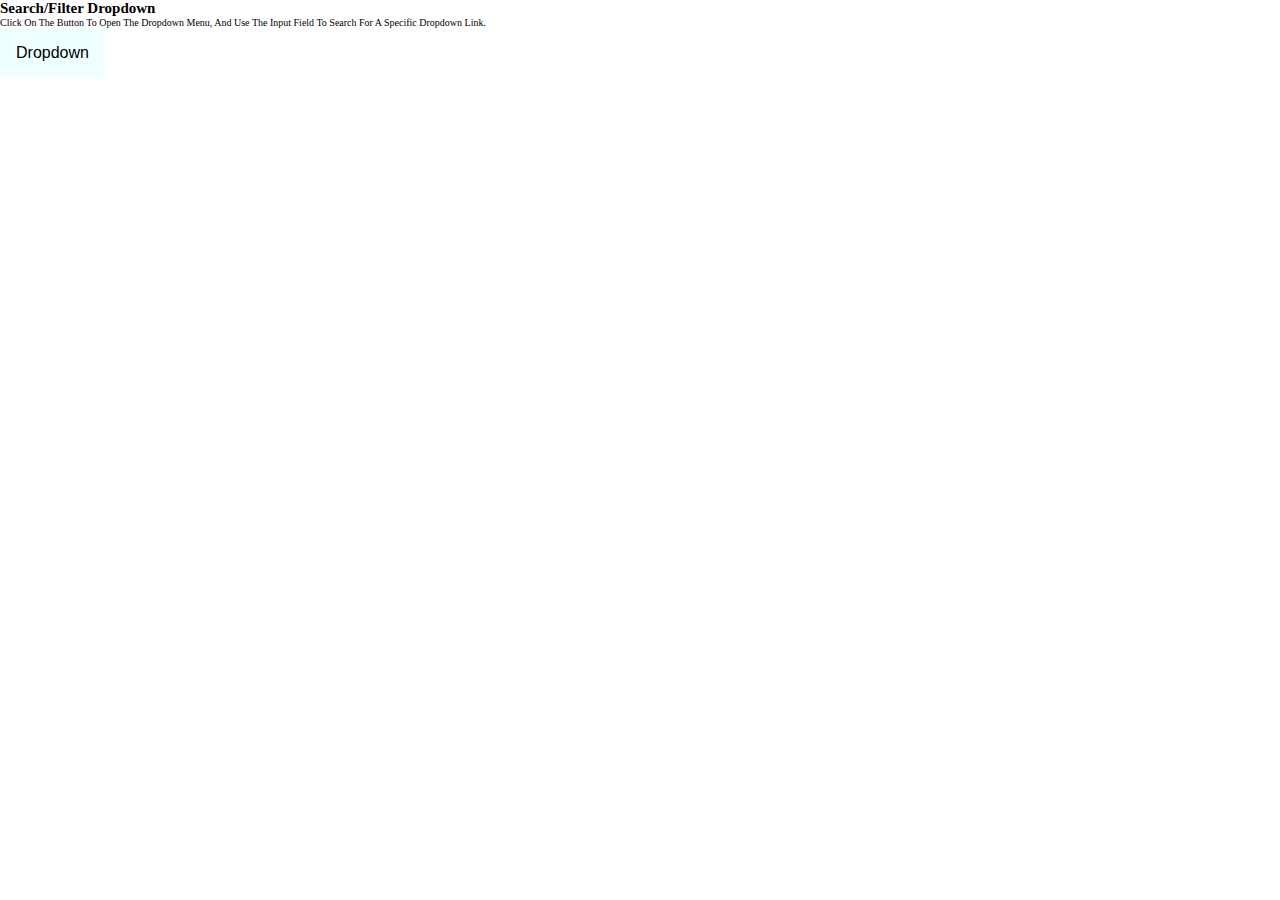
<file: symptom.html>
<!DOCTYPE html>
<html lang="en">
<head>
    <meta charset="UTF-8">
    <meta http-equiv="X-UA-Compatible" content="IE=edge">
    <meta name="viewport" content="width=device-width, initial-scale=1.0">
    <link rel="stylesheet" href="sympstyle.css" />
    <title>Document</title>
</head>
<body>

    <!-- <header class="header">
        <img src="images/newlogo.png" id="logo" alt="" />
  
        <nav class="navbar">
          <a href="#">home</a>
          <a href="#">about</a>
          <a href="#">services</a>
          <a href="#">gallery</a>
          <a href="#">contact</a>
        </nav>
  
        <div class="icons">
          <div id="menubar" class="fas fa-bars"></div>
          <a href="#">contact</a>
        </div>
      </header> -->

    <h2>Search/Filter Dropdown</h2>
<p>Click on the button to open the dropdown menu, and use the input field to search for a specific dropdown link.</p>

<div class="dropdown">
  <button onclick="myFunction()" class="dropbtn">Dropdown</button>
  <div id="myDropdown" class="dropdown-content">
    <input type="text" placeholder="Search.." id="myInput" onkeyup="filterFunction()">
    <a href="#about">About</a>
    <a href="#base">Base</a>
    <a href="#blog">Blog</a>
    <a href="#contact">Contact</a>
    <a href="#custom">Custom</a>
    <a href="#support">Support</a>
    <a href="#tools">Tools</a>
  </div>
</div>

<script>
    /* When the user clicks on the button,
    toggle between hiding and showing the dropdown content */
    function myFunction() {
      document.getElementById("myDropdown").classList.toggle("show");
    }
    
    function filterFunction() {
      var input, filter, ul, li, a, i;
      input = document.getElementById("myInput");
      filter = input.value.toUpperCase();
      div = document.getElementById("myDropdown");
      a = div.getElementsByTagName("a");
      for (i = 0; i < a.length; i++) {
        txtValue = a[i].textContent || a[i].innerText;
        if (txtValue.toUpperCase().indexOf(filter) > -1) {
          a[i].style.display = "";
        } else {
          a[i].style.display = "none";
        }
      }
    }
    </script>
</body>
</html>
</file>
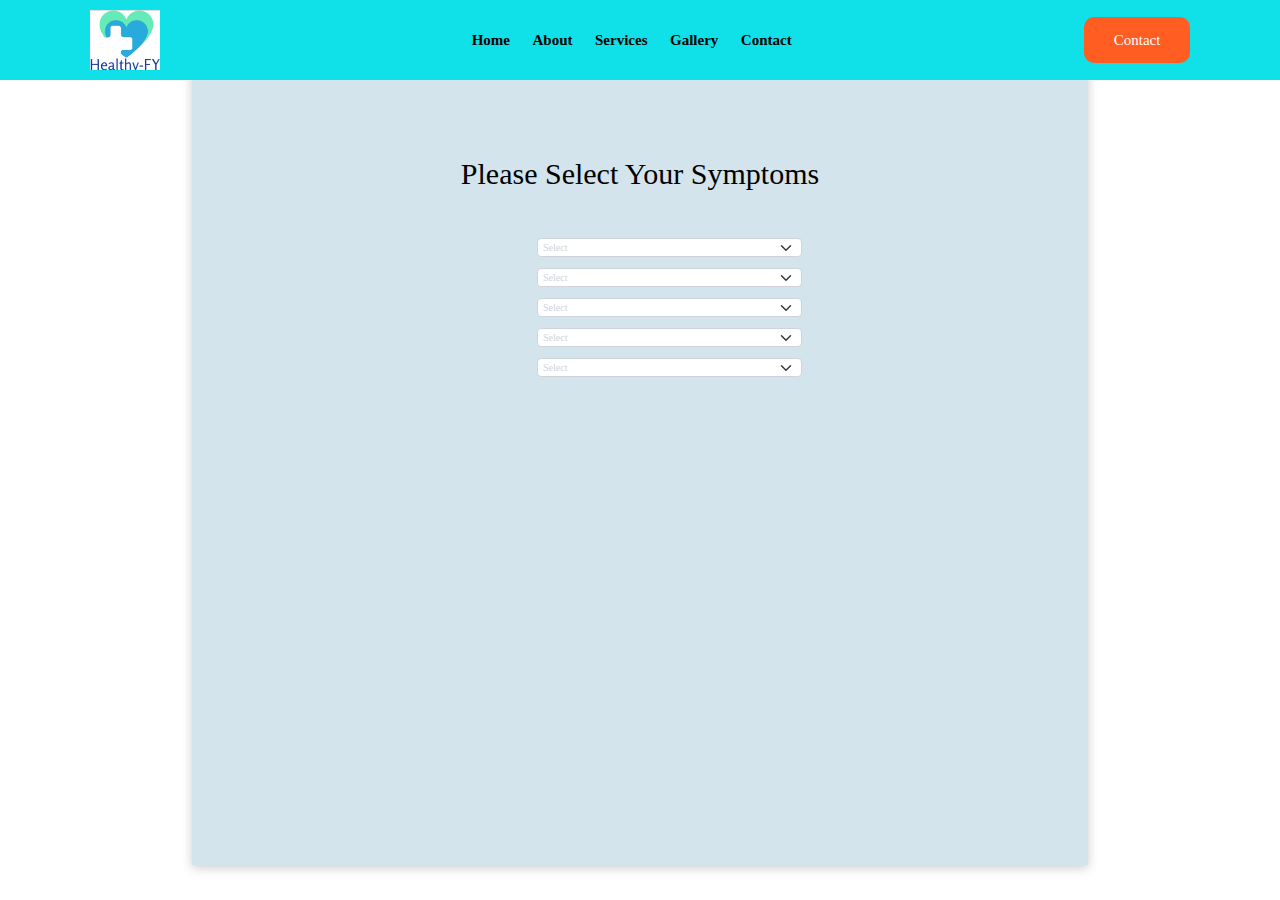
<file: multiselect-dropdown-main/demo.html>
<!doctype html>
<html lang="en">
  <head>
    <!-- Required meta tags -->
    <meta charset="utf-8">
    <meta name="viewport" content="width=device-width, initial-scale=1">

    <!-- Bootstrap 5 CSS -->
    <link href="https://cdn.jsdelivr.net/npm/bootstrap@5.0.0/dist/css/bootstrap.min.css" rel="stylesheet" integrity="sha384-wEmeIV1mKuiNpC+IOBjI7aAzPcEZeedi5yW5f2yOq55WWLwNGmvvx4Um1vskeMj0" crossorigin="anonymous">

    <link rel="stylesheet" href="sympstyle.css" />
    <title>Multiselect-dropdown demo!</title>

<style>
  select {width: 20em;}
</style>
  </head>
  <body>
    <!-- <div class="container">
      <h1>Multiselect-dropdown demo!</h1>
      <div class="row"><div class="col ">
        <label>Select 1</label>
        <select name="field1" id="field1" multiple onchange="console.log(Array.from(this.selectedOptions).map(x=>x.value??x.text))" multiselect-hide-x="true">
          <option value="1">Audi</option>
          <option selected value="2">BMW</option>
          <option selected value="3">Mercedes</option>
          <option value="4">Volvo</option>
          <option value="5">Lexus</option>
          <option value="6">Tesla</option>
        </select> -->

        <header class="header">
          <img src="images/newlogo.png" id="logo" alt="" />
    
          <nav class="navbar">
            <a href="#">home</a>
            <a href="#">about</a>
            <a href="#">services</a>
            <a href="#">gallery</a>
            <a href="#">contact</a>
          </nav>
    
          <div class="icons">
            <div id="menubar" class="fas fa-bars"></div>
            <a href="#">contact</a>
          </div>
        </header>
<br><br><br><br><br>
<!-- <hr/><hr/><hr/><hr/><hr/> -->

<main>
  <div class="mainbox">
<div class="blck">
  <br><br><br>Please select your symptoms</div>
<br><br>
<!-- <hr/><hr/> -->
        <!-- <label>Select 2</label> -->
      <div class="select">
        <select name="field2" id="field2" multiple multiselect-search="true" multiselect-select-all="true" multiselect-max-items="3" onchange="console.log(this.selectedOptions) ">
          <option>itching</option>
          <option>skin_rash</option>
          <option>nodal_skin_eruptions</option>
          <option>continuous_sneezing</option>
          <option>shivering</option>
          <option>chills</option>
          <option>joint_pain</option>
          <option>stomach_pain</option>
          <option>acidity</option>
          <option>ulcers_on_tongue</option>
          <option>muscle_wasting</option>
          <option>vomiting</option>
          <option>burning_micturition</option>
          <option>spotting_urination</option>
          <option>fatigue</option>
          <option>weight_gain</option>
          <option>anxiety</option>
          <option>cold_hands_and_feets</option>
          <option>mood_swings</option>
          <option>weight_loss</option>
          <option>restlessness</option>
          <option>lethargy</option>
          <option>patches_in_throat</option>
          <option>irregular_sugar_level</option>
          <option>cough</option>
          <option>high_fever</option>
          <option>sunken_eyes</option>
          <option>breathlessness</option>
          <option>sweating</option>
          <option>dehydration</option>
          <option>indigestion</option>
          <option>headache</option>
          <option>yellowish_skin</option>
          <option>dark_urine</option>
          <option>nausea</option>
          <option>loss_of_appetite</option>
          <option>pain_behind_the_eyes</option>
          <option>back_pain</option>
          <option>constipation</option>
          <option>abdominal_pain</option>
          <option>diarrhoea</option>
          <option>mild_fever</option>
          <option>yellow_urine</option>
          <option>yellowing_of_eyes</option>
          <option>acute_liver_failure</option>
          <option>fluid_overload</option>
          <option>swelling_of_stomach</option>
          <option>swelled_lymph_nodes</option>
          <option>malaise</option>
          <option>blurred_and_distorted_vision</option>
          <option>phlegm</option>
          <option>throat_irritation</option>
          <option>redness_of_eyes</option>
          <option>sinus_pressure</option>
          <option>runny_nose</option>
          <option>congestion</option>
          <option>chest_pain</option>
          <option>weakness_in_limbs</option>
          <option>fast_heart_rate</option>
          <option>pain_during_bowel_movements</option>
          <option>pain_in_anal_region</option>
          <option>bloody_stool</option>
          <option>irritation_in_anus</option>
          <option>neck_pain</option>
          <option>dizziness</option>
          <option>cramps</option>
          <option>bruising</option>
          <option>obesity</option>
          <option>swollen_legs</option>
          <option>swollen_blood_vessels</option>
          <option>puffy_face_and_eyes</option>
          <option>enlarged_thyroid</option>
          <option>brittle_nails</option>
          <option>swollen_extremeties</option>
          <option>excessive_hunger</option>
          <option>extra_marital_contacts</option>
          <option>drying_and_tingling_lips</option>
          <option>slurred_speech</option>
          <option>knee_pain</option>
          <option>hip_joint_pain</option>
          <option>muscle_weakness</option>
          <option>stiff_neck</option>
          <option>swelling_joints</option>
          <option>movement_stiffness</option>
          <option>spinning_movements</option>
          <option>loss_of_balance</option>
          <option>unsteadiness</option>
          <option>weakness_of_one_body_side</option>
          <option>loss_of_smell</option>
          <option>bladder_discomfort</option>
          <option>foul_smell_ofurine</option>
          <option>continuous_feel_of_urine</option>
          <option>passage_of_gases</option>
          <option>internal_itching</option>
          <option>toxic_look_(typhos)</option>
          <option>depression</option>
          <option>irritability</option>
          <option>muscle_pain</option>
          <option>altered_sensorium</option>
          <option>red_spots_over_body</option>
          <option>belly_pain</option>
          <option>abnormal_menstruation</option>
          <option>dischromic_patches</option>
          <option>watering_from_eyes</option>
          <option>increased_appetite</option>
          <option>polyuria</option>
          <option>family_history</option>
          <option>mucoid_sputum</option>
          <option>rusty_sputum</option>
          <option>lack_of_concentration</option>
          <option>visual_disturbances</option>
          <option>receiving_blood_transfusion</option>
          <option>receiving_unsterile_injections</option>
          <option>coma</option>
          <option>stomach_bleeding</option>
          <option>distention_of_abdomen</option>
          <option>history_of_alcohol_consumption</option>
          <option>fluid_overload</option>
          <option>blood_in_sputum</option>
          <option>prominent_veins_on_calf</option>
          <option>palpitations</option>
          <option>painful_walking</option>
          <option>pus_filled_pimples</option>
          <option>blackheads</option>
          <option>scurring</option>
          <option>skin_peeling</option>
          <option>silver_like_dusting</option>
          <option>small_dents_in_nails</option>
          <option>inflammatory_nails</option>
          <option>blister</option>
          <option>red_sore_around_nose</option>
          <option>yellow_crust_ooze</option>
          <option>prognosis</option>
          <option></option>
        </select>
<br><br>
        <select name="field2" id="field2" multiple multiselect-search="true" multiselect-select-all="true" multiselect-max-items="3" onchange="console.log(this.selectedOptions) ">
          <option>itching</option>
          <option>skin_rash</option>
          <option>nodal_skin_eruptions</option>
          <option>continuous_sneezing</option>
          <option>shivering</option>
          <option>chills</option>
          <option>joint_pain</option>
          <option>stomach_pain</option>
          <option>acidity</option>
          <option>ulcers_on_tongue</option>
          <option>muscle_wasting</option>
          <option>vomiting</option>
          <option>burning_micturition</option>
          <option>spotting_urination</option>
          <option>fatigue</option>
          <option>weight_gain</option>
          <option>anxiety</option>
          <option>cold_hands_and_feets</option>
          <option>mood_swings</option>
          <option>weight_loss</option>
          <option>restlessness</option>
          <option>lethargy</option>
          <option>patches_in_throat</option>
          <option>irregular_sugar_level</option>
          <option>cough</option>
          <option>high_fever</option>
          <option>sunken_eyes</option>
          <option>breathlessness</option>
          <option>sweating</option>
          <option>dehydration</option>
          <option>indigestion</option>
          <option>headache</option>
          <option>yellowish_skin</option>
          <option>dark_urine</option>
          <option>nausea</option>
          <option>loss_of_appetite</option>
          <option>pain_behind_the_eyes</option>
          <option>back_pain</option>
          <option>constipation</option>
          <option>abdominal_pain</option>
          <option>diarrhoea</option>
          <option>mild_fever</option>
          <option>yellow_urine</option>
          <option>yellowing_of_eyes</option>
          <option>acute_liver_failure</option>
          <option>fluid_overload</option>
          <option>swelling_of_stomach</option>
          <option>swelled_lymph_nodes</option>
          <option>malaise</option>
          <option>blurred_and_distorted_vision</option>
          <option>phlegm</option>
          <option>throat_irritation</option>
          <option>redness_of_eyes</option>
          <option>sinus_pressure</option>
          <option>runny_nose</option>
          <option>congestion</option>
          <option>chest_pain</option>
          <option>weakness_in_limbs</option>
          <option>fast_heart_rate</option>
          <option>pain_during_bowel_movements</option>
          <option>pain_in_anal_region</option>
          <option>bloody_stool</option>
          <option>irritation_in_anus</option>
          <option>neck_pain</option>
          <option>dizziness</option>
          <option>cramps</option>
          <option>bruising</option>
          <option>obesity</option>
          <option>swollen_legs</option>
          <option>swollen_blood_vessels</option>
          <option>puffy_face_and_eyes</option>
          <option>enlarged_thyroid</option>
          <option>brittle_nails</option>
          <option>swollen_extremeties</option>
          <option>excessive_hunger</option>
          <option>extra_marital_contacts</option>
          <option>drying_and_tingling_lips</option>
          <option>slurred_speech</option>
          <option>knee_pain</option>
          <option>hip_joint_pain</option>
          <option>muscle_weakness</option>
          <option>stiff_neck</option>
          <option>swelling_joints</option>
          <option>movement_stiffness</option>
          <option>spinning_movements</option>
          <option>loss_of_balance</option>
          <option>unsteadiness</option>
          <option>weakness_of_one_body_side</option>
          <option>loss_of_smell</option>
          <option>bladder_discomfort</option>
          <option>foul_smell_ofurine</option>
          <option>continuous_feel_of_urine</option>
          <option>passage_of_gases</option>
          <option>internal_itching</option>
          <option>toxic_look_(typhos)</option>
          <option>depression</option>
          <option>irritability</option>
          <option>muscle_pain</option>
          <option>altered_sensorium</option>
          <option>red_spots_over_body</option>
          <option>belly_pain</option>
          <option>abnormal_menstruation</option>
          <option>dischromic_patches</option>
          <option>watering_from_eyes</option>
          <option>increased_appetite</option>
          <option>polyuria</option>
          <option>family_history</option>
          <option>mucoid_sputum</option>
          <option>rusty_sputum</option>
          <option>lack_of_concentration</option>
          <option>visual_disturbances</option>
          <option>receiving_blood_transfusion</option>
          <option>receiving_unsterile_injections</option>
          <option>coma</option>
          <option>stomach_bleeding</option>
          <option>distention_of_abdomen</option>
          <option>history_of_alcohol_consumption</option>
          <option>fluid_overload</option>
          <option>blood_in_sputum</option>
          <option>prominent_veins_on_calf</option>
          <option>palpitations</option>
          <option>painful_walking</option>
          <option>pus_filled_pimples</option>
          <option>blackheads</option>
          <option>scurring</option>
          <option>skin_peeling</option>
          <option>silver_like_dusting</option>
          <option>small_dents_in_nails</option>
          <option>inflammatory_nails</option>
          <option>blister</option>
          <option>red_sore_around_nose</option>
          <option>yellow_crust_ooze</option>
          <option>prognosis</option>
          <option></option>
        </select>
        <br><br>
        <select name="field2" id="field2" multiple multiselect-search="true" multiselect-select-all="true" multiselect-max-items="3" onchange="console.log(this.selectedOptions) ">
          <option>itching</option>
          <option>skin_rash</option>
          <option>nodal_skin_eruptions</option>
          <option>continuous_sneezing</option>
          <option>shivering</option>
          <option>chills</option>
          <option>joint_pain</option>
          <option>stomach_pain</option>
          <option>acidity</option>
          <option>ulcers_on_tongue</option>
          <option>muscle_wasting</option>
          <option>vomiting</option>
          <option>burning_micturition</option>
          <option>spotting_urination</option>
          <option>fatigue</option>
          <option>weight_gain</option>
          <option>anxiety</option>
          <option>cold_hands_and_feets</option>
          <option>mood_swings</option>
          <option>weight_loss</option>
          <option>restlessness</option>
          <option>lethargy</option>
          <option>patches_in_throat</option>
          <option>irregular_sugar_level</option>
          <option>cough</option>
          <option>high_fever</option>
          <option>sunken_eyes</option>
          <option>breathlessness</option>
          <option>sweating</option>
          <option>dehydration</option>
          <option>indigestion</option>
          <option>headache</option>
          <option>yellowish_skin</option>
          <option>dark_urine</option>
          <option>nausea</option>
          <option>loss_of_appetite</option>
          <option>pain_behind_the_eyes</option>
          <option>back_pain</option>
          <option>constipation</option>
          <option>abdominal_pain</option>
          <option>diarrhoea</option>
          <option>mild_fever</option>
          <option>yellow_urine</option>
          <option>yellowing_of_eyes</option>
          <option>acute_liver_failure</option>
          <option>fluid_overload</option>
          <option>swelling_of_stomach</option>
          <option>swelled_lymph_nodes</option>
          <option>malaise</option>
          <option>blurred_and_distorted_vision</option>
          <option>phlegm</option>
          <option>throat_irritation</option>
          <option>redness_of_eyes</option>
          <option>sinus_pressure</option>
          <option>runny_nose</option>
          <option>congestion</option>
          <option>chest_pain</option>
          <option>weakness_in_limbs</option>
          <option>fast_heart_rate</option>
          <option>pain_during_bowel_movements</option>
          <option>pain_in_anal_region</option>
          <option>bloody_stool</option>
          <option>irritation_in_anus</option>
          <option>neck_pain</option>
          <option>dizziness</option>
          <option>cramps</option>
          <option>bruising</option>
          <option>obesity</option>
          <option>swollen_legs</option>
          <option>swollen_blood_vessels</option>
          <option>puffy_face_and_eyes</option>
          <option>enlarged_thyroid</option>
          <option>brittle_nails</option>
          <option>swollen_extremeties</option>
          <option>excessive_hunger</option>
          <option>extra_marital_contacts</option>
          <option>drying_and_tingling_lips</option>
          <option>slurred_speech</option>
          <option>knee_pain</option>
          <option>hip_joint_pain</option>
          <option>muscle_weakness</option>
          <option>stiff_neck</option>
          <option>swelling_joints</option>
          <option>movement_stiffness</option>
          <option>spinning_movements</option>
          <option>loss_of_balance</option>
          <option>unsteadiness</option>
          <option>weakness_of_one_body_side</option>
          <option>loss_of_smell</option>
          <option>bladder_discomfort</option>
          <option>foul_smell_ofurine</option>
          <option>continuous_feel_of_urine</option>
          <option>passage_of_gases</option>
          <option>internal_itching</option>
          <option>toxic_look_(typhos)</option>
          <option>depression</option>
          <option>irritability</option>
          <option>muscle_pain</option>
          <option>altered_sensorium</option>
          <option>red_spots_over_body</option>
          <option>belly_pain</option>
          <option>abnormal_menstruation</option>
          <option>dischromic_patches</option>
          <option>watering_from_eyes</option>
          <option>increased_appetite</option>
          <option>polyuria</option>
          <option>family_history</option>
          <option>mucoid_sputum</option>
          <option>rusty_sputum</option>
          <option>lack_of_concentration</option>
          <option>visual_disturbances</option>
          <option>receiving_blood_transfusion</option>
          <option>receiving_unsterile_injections</option>
          <option>coma</option>
          <option>stomach_bleeding</option>
          <option>distention_of_abdomen</option>
          <option>history_of_alcohol_consumption</option>
          <option>fluid_overload</option>
          <option>blood_in_sputum</option>
          <option>prominent_veins_on_calf</option>
          <option>palpitations</option>
          <option>painful_walking</option>
          <option>pus_filled_pimples</option>
          <option>blackheads</option>
          <option>scurring</option>
          <option>skin_peeling</option>
          <option>silver_like_dusting</option>
          <option>small_dents_in_nails</option>
          <option>inflammatory_nails</option>
          <option>blister</option>
          <option>red_sore_around_nose</option>
          <option>yellow_crust_ooze</option>
          <option>prognosis</option>
          <option></option>
        </select>
        <br><br>
        <select name="field2" id="field2" multiple multiselect-search="true" multiselect-select-all="true" multiselect-max-items="3" onchange="console.log(this.selectedOptions) ">
          <option>itching</option>
          <option>skin_rash</option>
          <option>nodal_skin_eruptions</option>
          <option>continuous_sneezing</option>
          <option>shivering</option>
          <option>chills</option>
          <option>joint_pain</option>
          <option>stomach_pain</option>
          <option>acidity</option>
          <option>ulcers_on_tongue</option>
          <option>muscle_wasting</option>
          <option>vomiting</option>
          <option>burning_micturition</option>
          <option>spotting_urination</option>
          <option>fatigue</option>
          <option>weight_gain</option>
          <option>anxiety</option>
          <option>cold_hands_and_feets</option>
          <option>mood_swings</option>
          <option>weight_loss</option>
          <option>restlessness</option>
          <option>lethargy</option>
          <option>patches_in_throat</option>
          <option>irregular_sugar_level</option>
          <option>cough</option>
          <option>high_fever</option>
          <option>sunken_eyes</option>
          <option>breathlessness</option>
          <option>sweating</option>
          <option>dehydration</option>
          <option>indigestion</option>
          <option>headache</option>
          <option>yellowish_skin</option>
          <option>dark_urine</option>
          <option>nausea</option>
          <option>loss_of_appetite</option>
          <option>pain_behind_the_eyes</option>
          <option>back_pain</option>
          <option>constipation</option>
          <option>abdominal_pain</option>
          <option>diarrhoea</option>
          <option>mild_fever</option>
          <option>yellow_urine</option>
          <option>yellowing_of_eyes</option>
          <option>acute_liver_failure</option>
          <option>fluid_overload</option>
          <option>swelling_of_stomach</option>
          <option>swelled_lymph_nodes</option>
          <option>malaise</option>
          <option>blurred_and_distorted_vision</option>
          <option>phlegm</option>
          <option>throat_irritation</option>
          <option>redness_of_eyes</option>
          <option>sinus_pressure</option>
          <option>runny_nose</option>
          <option>congestion</option>
          <option>chest_pain</option>
          <option>weakness_in_limbs</option>
          <option>fast_heart_rate</option>
          <option>pain_during_bowel_movements</option>
          <option>pain_in_anal_region</option>
          <option>bloody_stool</option>
          <option>irritation_in_anus</option>
          <option>neck_pain</option>
          <option>dizziness</option>
          <option>cramps</option>
          <option>bruising</option>
          <option>obesity</option>
          <option>swollen_legs</option>
          <option>swollen_blood_vessels</option>
          <option>puffy_face_and_eyes</option>
          <option>enlarged_thyroid</option>
          <option>brittle_nails</option>
          <option>swollen_extremeties</option>
          <option>excessive_hunger</option>
          <option>extra_marital_contacts</option>
          <option>drying_and_tingling_lips</option>
          <option>slurred_speech</option>
          <option>knee_pain</option>
          <option>hip_joint_pain</option>
          <option>muscle_weakness</option>
          <option>stiff_neck</option>
          <option>swelling_joints</option>
          <option>movement_stiffness</option>
          <option>spinning_movements</option>
          <option>loss_of_balance</option>
          <option>unsteadiness</option>
          <option>weakness_of_one_body_side</option>
          <option>loss_of_smell</option>
          <option>bladder_discomfort</option>
          <option>foul_smell_ofurine</option>
          <option>continuous_feel_of_urine</option>
          <option>passage_of_gases</option>
          <option>internal_itching</option>
          <option>toxic_look_(typhos)</option>
          <option>depression</option>
          <option>irritability</option>
          <option>muscle_pain</option>
          <option>altered_sensorium</option>
          <option>red_spots_over_body</option>
          <option>belly_pain</option>
          <option>abnormal_menstruation</option>
          <option>dischromic_patches</option>
          <option>watering_from_eyes</option>
          <option>increased_appetite</option>
          <option>polyuria</option>
          <option>family_history</option>
          <option>mucoid_sputum</option>
          <option>rusty_sputum</option>
          <option>lack_of_concentration</option>
          <option>visual_disturbances</option>
          <option>receiving_blood_transfusion</option>
          <option>receiving_unsterile_injections</option>
          <option>coma</option>
          <option>stomach_bleeding</option>
          <option>distention_of_abdomen</option>
          <option>history_of_alcohol_consumption</option>
          <option>fluid_overload</option>
          <option>blood_in_sputum</option>
          <option>prominent_veins_on_calf</option>
          <option>palpitations</option>
          <option>painful_walking</option>
          <option>pus_filled_pimples</option>
          <option>blackheads</option>
          <option>scurring</option>
          <option>skin_peeling</option>
          <option>silver_like_dusting</option>
          <option>small_dents_in_nails</option>
          <option>inflammatory_nails</option>
          <option>blister</option>
          <option>red_sore_around_nose</option>
          <option>yellow_crust_ooze</option>
          <option>prognosis</option>
          <option></option>
        </select>
        <br><br>
        <select name="field2" id="field2" multiple multiselect-search="true" multiselect-select-all="true" multiselect-max-items="3" onchange="console.log(this.selectedOptions) ">
          <option>itching</option>
          <option>skin_rash</option>
          <option>nodal_skin_eruptions</option>
          <option>continuous_sneezing</option>
          <option>shivering</option>
          <option>chills</option>
          <option>joint_pain</option>
          <option>stomach_pain</option>
          <option>acidity</option>
          <option>ulcers_on_tongue</option>
          <option>muscle_wasting</option>
          <option>vomiting</option>
          <option>burning_micturition</option>
          <option>spotting_urination</option>
          <option>fatigue</option>
          <option>weight_gain</option>
          <option>anxiety</option>
          <option>cold_hands_and_feets</option>
          <option>mood_swings</option>
          <option>weight_loss</option>
          <option>restlessness</option>
          <option>lethargy</option>
          <option>patches_in_throat</option>
          <option>irregular_sugar_level</option>
          <option>cough</option>
          <option>high_fever</option>
          <option>sunken_eyes</option>
          <option>breathlessness</option>
          <option>sweating</option>
          <option>dehydration</option>
          <option>indigestion</option>
          <option>headache</option>
          <option>yellowish_skin</option>
          <option>dark_urine</option>
          <option>nausea</option>
          <option>loss_of_appetite</option>
          <option>pain_behind_the_eyes</option>
          <option>back_pain</option>
          <option>constipation</option>
          <option>abdominal_pain</option>
          <option>diarrhoea</option>
          <option>mild_fever</option>
          <option>yellow_urine</option>
          <option>yellowing_of_eyes</option>
          <option>acute_liver_failure</option>
          <option>fluid_overload</option>
          <option>swelling_of_stomach</option>
          <option>swelled_lymph_nodes</option>
          <option>malaise</option>
          <option>blurred_and_distorted_vision</option>
          <option>phlegm</option>
          <option>throat_irritation</option>
          <option>redness_of_eyes</option>
          <option>sinus_pressure</option>
          <option>runny_nose</option>
          <option>congestion</option>
          <option>chest_pain</option>
          <option>weakness_in_limbs</option>
          <option>fast_heart_rate</option>
          <option>pain_during_bowel_movements</option>
          <option>pain_in_anal_region</option>
          <option>bloody_stool</option>
          <option>irritation_in_anus</option>
          <option>neck_pain</option>
          <option>dizziness</option>
          <option>cramps</option>
          <option>bruising</option>
          <option>obesity</option>
          <option>swollen_legs</option>
          <option>swollen_blood_vessels</option>
          <option>puffy_face_and_eyes</option>
          <option>enlarged_thyroid</option>
          <option>brittle_nails</option>
          <option>swollen_extremeties</option>
          <option>excessive_hunger</option>
          <option>extra_marital_contacts</option>
          <option>drying_and_tingling_lips</option>
          <option>slurred_speech</option>
          <option>knee_pain</option>
          <option>hip_joint_pain</option>
          <option>muscle_weakness</option>
          <option>stiff_neck</option>
          <option>swelling_joints</option>
          <option>movement_stiffness</option>
          <option>spinning_movements</option>
          <option>loss_of_balance</option>
          <option>unsteadiness</option>
          <option>weakness_of_one_body_side</option>
          <option>loss_of_smell</option>
          <option>bladder_discomfort</option>
          <option>foul_smell_ofurine</option>
          <option>continuous_feel_of_urine</option>
          <option>passage_of_gases</option>
          <option>internal_itching</option>
          <option>toxic_look_(typhos)</option>
          <option>depression</option>
          <option>irritability</option>
          <option>muscle_pain</option>
          <option>altered_sensorium</option>
          <option>red_spots_over_body</option>
          <option>belly_pain</option>
          <option>abnormal_menstruation</option>
          <option>dischromic_patches</option>
          <option>watering_from_eyes</option>
          <option>increased_appetite</option>
          <option>polyuria</option>
          <option>family_history</option>
          <option>mucoid_sputum</option>
          <option>rusty_sputum</option>
          <option>lack_of_concentration</option>
          <option>visual_disturbances</option>
          <option>receiving_blood_transfusion</option>
          <option>receiving_unsterile_injections</option>
          <option>coma</option>
          <option>stomach_bleeding</option>
          <option>distention_of_abdomen</option>
          <option>history_of_alcohol_consumption</option>
          <option>fluid_overload</option>
          <option>blood_in_sputum</option>
          <option>prominent_veins_on_calf</option>
          <option>palpitations</option>
          <option>painful_walking</option>
          <option>pus_filled_pimples</option>
          <option>blackheads</option>
          <option>scurring</option>
          <option>skin_peeling</option>
          <option>silver_like_dusting</option>
          <option>small_dents_in_nails</option>
          <option>inflammatory_nails</option>
          <option>blister</option>
          <option>red_sore_around_nose</option>
          <option>yellow_crust_ooze</option>
          <option>prognosis</option>
          <option></option>
        </select>
      </div> 
  </div>    
</main>
      <!-- </div></div> -->
      
<!-- <br/><br/><br/>
      <button class="btn btn-light" onclick="field2.innerHTML='<option value=1>New option 1</option><option selected value=2>New option 2</option><option value=3>New option 3</option>';field2.loadOptions()">Load new options</button>
    </div> -->

    <script src="https://cdn.jsdelivr.net/npm/bootstrap@5.0.0/dist/js/bootstrap.bundle.min.js" integrity="sha384-p34f1UUtsS3wqzfto5wAAmdvj+osOnFyQFpp4Ua3gs/ZVWx6oOypYoCJhGGScy+8" crossorigin="anonymous"></script>
    <script src="multiselect-dropdown.js" ></script>
  </body>
</html>
</file>
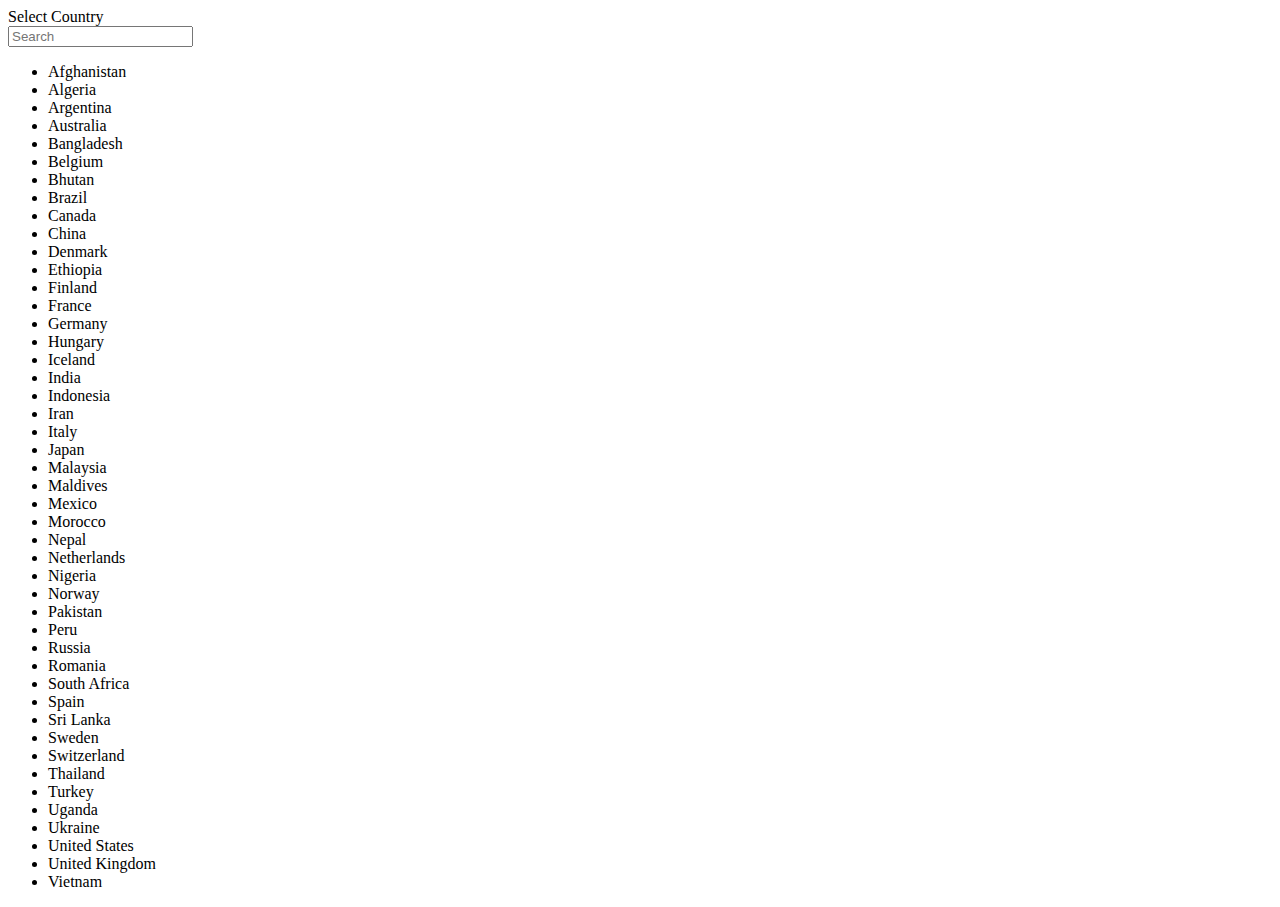
<file: multiselect-dropdown-main/drop.html>
<!DOCTYPE html>
<html lang="en">
<head>
    <meta charset="UTF-8">
    <meta http-equiv="X-UA-Compatible" content="IE=edge">
    <meta name="viewport" content="width=device-width, initial-scale=1.0">
    <title>Document</title>
    <style>
      .dropdown.dropdown-scroll .dropdown-list{
    max-height: 233px;
    overflow-y: auto;
    list-style-type: none;
    padding-left: 10px;
    margin-bottom: 0px;
}
.dropdown-list  li{
    font-size: 14px;
    height: 20px;
}

.dropdown-list  li > a{
    color: black;
}
.dropdown-list a:hover{
   color: black;
}

.dropdown-list li:hover{
    background-color: lightgray;
}
      </style>
</head>
<body>
    <body>
        <div class="wrapper">
          <div class="select-btn">
            <span>Select Country</span>
            <i class="uil uil-angle-down"></i>
          </div>
          <div class="content">
            <div class="search">
              <i class="uil uil-search"></i>
              <input spellcheck="false" type="text" placeholder="Search">
            </div>
            <ul class="options"></ul>
          </div>
        </div>
        <script>
            const wrapper = document.querySelector(".wrapper"),
selectBtn = wrapper.querySelector(".select-btn"),
searchInp = wrapper.querySelector("input"),
options = wrapper.querySelector(".options");
let countries = ["Afghanistan", "Algeria", "Argentina", "Australia", "Bangladesh", "Belgium", "Bhutan",
                 "Brazil", "Canada", "China", "Denmark", "Ethiopia", "Finland", "France", "Germany",
                 "Hungary", "Iceland", "India", "Indonesia", "Iran", "Italy", "Japan", "Malaysia",
                 "Maldives", "Mexico", "Morocco", "Nepal", "Netherlands", "Nigeria", "Norway", "Pakistan",
                 "Peru", "Russia", "Romania", "South Africa", "Spain", "Sri Lanka", "Sweden", "Switzerland",
                 "Thailand", "Turkey", "Uganda", "Ukraine", "United States", "United Kingdom", "Vietnam"];
function addCountry(selectedCountry) {
    options.innerHTML = "";
    countries.forEach(country => {
        let isSelected = country == selectedCountry ? "selected" : "";
        let li = `<li onclick="updateName(this)" class="${isSelected}">${country}</li>`;
        options.insertAdjacentHTML("beforeend", li);
    });
}
addCountry();
function updateName(selectedLi) {
    searchInp.value = "";
    addCountry(selectedLi.innerText);
    wrapper.classList.remove("active");
    selectBtn.firstElementChild.innerText = selectedLi.innerText;
}
searchInp.addEventListener("keyup", () => {
    let arr = [];
    let searchWord = searchInp.value.toLowerCase();
    arr = countries.filter(data => {
        return data.toLowerCase().startsWith(searchWord);
    }).map(data => {
        let isSelected = data == selectBtn.firstElementChild.innerText ? "selected" : "";
        return `<li onclick="updateName(this)" class="${isSelected}">${data}</li>`;
    }).join("");
    options.innerHTML = arr ? arr : `<p style="margin-top: 10px;">Oops! Country not found</p>`;
});
selectBtn.addEventListener("click", () => wrapper.classList.toggle("active"));
        </script>
            
</body>
</html>
</file>
<file: sympstyle.css>
:root {
  --mainclr: #10e0e7;
  --secclr: #ff5d22;
  --third: #dfe4e0;
  --mainafterclr: hsl(167, 81%, 79%);
}
* {
  margin: 0;
  padding: 0;
  outline: none;
  box-sizing: border-box;
  transition: 0.2s;
  text-transform: capitalize;
  text-decoration: none;
  /* background-color: #10e0e7;; */
}
html {
  font-size: 62.5%;
}
.header {
  padding: 1rem 7%;
  background-color: var(--mainclr);
  display: flex;
  justify-content: space-between;
  align-items: center;
  position: fixed;
  left: 0;
  right: 0;
  z-index: 1000;
}
.header #logo {
  width: 70px;
}

.navbar a {
  color: black;
  font-size: 1.5rem;
  margin-left: 2rem;
  position: relative;
  font-weight: bolder;
}
.navbar a:after {
  content: "";
  background: var(--secclr);
  width: 0;
  height: 3px;
  position: absolute;
  top: 100%;
  left: 0;
  margin-top: 5px;
  transition: 0.3s;
}
.navbar a:hover:after {
  content: "";
  background: var(--secclr);
  width: 100%;
  height: 3px;
  position: absolute;
  top: 100%;
  left: 0;
  margin-top: 5px;
}
.icons div {
  font-size: 2rem;
  margin-right: 1rem;
  color: white;
  display: none;
}
.icons a {
  color: white;
  background: var(--secclr);
  padding: 1.5rem 3rem;
  font-size: 1.5rem;
  border-radius: 10px;
  transition: 0.5s;
}
.icons a:hover {
  background: transparent;
  border: 1px solid var(--secclr);
}
.navbar.active {
  clip-path: polygon(0 0, 100% 0, 100% 100%, 0 100%);
}

a:link {
  text-decoration: none;
}

.mainbox {
  margin-left: 15vw;
  width: 70vw;
  background-color: rgb(211, 228, 236);
  height: 90vh;
  /* display: flex; */
  justify-content: center;
  align-items: center;
  box-shadow: 0 3px 10px rgb(0 0 0 / 0.2);
}

.select {
  width: 55vw;
  /* height: 25%; */
  /* margin: ; */
  height: 10vh;
  margin-left: 25vw;
  padding: 25px;
}

.blck {
  /* margin-top: 30vh; */
  text-align: center;
  display: block;
  /* color: #dfe4e0; */
  font-size: 30px;
}

.dropbtn {
  /* background-color: #04AA6D; */
  /* color: white; */
  background-color: azure;
  color: black;
  padding: 16px;
  font-size: 16px;
  border: none;
  cursor: pointer;
}

.dropbtn:hover,
.dropbtn:focus {
  background-color: black;
  color: white;
}

#myInput {
  box-sizing: border-box;
  background-image: url("searchicon.png");
  background-position: 14px 12px;
  background-repeat: no-repeat;
  font-size: 16px;
  padding: 14px 20px 12px 45px;
  border: none;
  border-bottom: 1px solid #ddd;
}

#myInput:focus {
  outline: 3px solid #ddd;
}

.dropdown {
  position: relative;
  display: inline-block;
}

.dropdown-content {
  display: none;
  position: absolute;
  background-color: #f6f6f6;
  min-width: 230px;
  overflow: auto;
  border: 1px solid #ddd;
  z-index: 1;
}

.dropdown-content a {
  color: black;
  padding: 8px 12px;
  text-decoration: none;
  display: block;
}

.dropdown a:hover {
  background-color: #ddd;
}

.show {
  display: block;
}

.select {
  margin-left: 25vw;
  width: 40vw;
}
.btnn {
  background-color: #10e0e7;
  padding: 5px 3px;
  margin: 20px;
  border-radius: 10px;
  width: 7vw;
  font-size: 18px;
  color: black;
  font-weight: bold;
}
</file>
<file: multiselect-dropdown-main/sympstyle.css>
:root {
    --mainclr: #10e0e7;
    --secclr: #ff5d22;
    --third: #dfe4e0;
    --mainafterclr: hsl(167, 81%, 79%);
  }
  * {
    margin: 0;
    padding: 0;
    outline: none;
    box-sizing: border-box;
    transition: 0.2s;
    text-transform: capitalize;
    text-decoration: none;
    /* background-color: #10e0e7;; */
  }
  html {
    font-size: 62.5%;
  }
  .header {
    padding: 1rem 7%;
    background-color: var(--mainclr);
    display: flex;
    justify-content: space-between;
    align-items: center;
    position: fixed;
    left: 0;
    right: 0;
    z-index: 1000;
  }
  .header #logo {
    width: 70px;
  }
  
  .navbar a {
    color: black;
    font-size: 1.5rem;
    margin-left: 2rem;
    position: relative;
    font-weight: bolder;
  }
  .navbar a:after {
    content: "";
    background: var(--secclr);
    width: 0;
    height: 3px;
    position: absolute;
    top: 100%;
    left: 0;
    margin-top: 5px;
    transition: 0.3s;
  }
  .navbar a:hover:after {
    content: "";
    background: var(--secclr);
    width: 100%;
    height: 3px;
    position: absolute;
    top: 100%;
    left: 0;
    margin-top: 5px;
  }
  .icons div {
    font-size: 2rem;
    margin-right: 1rem;
    color: white;
    display: none;
  }
  .icons a {
    color: white;
    background: var(--secclr);
    padding: 1.5rem 3rem;
    font-size: 1.5rem;
    border-radius: 10px;
    transition: 0.5s;
  }
  .icons a:hover {
    background: transparent;
    border: 1px solid var(--secclr);
  }
  .navbar.active {
    clip-path: polygon(0 0, 100% 0, 100% 100%, 0 100%);
  }

  a:link { text-decoration: none; }




  .mainbox{
    margin-left: 15vw;
    width: 70vw;
    background-color: rgb(211, 228, 236);
    height: 90vh;
    /* display: flex; */
    justify-content: center;
    align-items: center;
    box-shadow: 0 3px 10px rgb(0 0 0 / 0.2);
  }

  .select{
    width: 55vw;
    /* height: 25%; */
    /* margin: ; */
    height: 10vh;
    margin-left: 25vw;
    padding: 25px;
  }

  .blck{
    /* margin-top: 30vh; */
    text-align: center;
    display: block;
    /* color: #dfe4e0; */
    font-size: 30px;
  }


  .dropbtn {
    /* background-color: #04AA6D; */
    /* color: white; */
    background-color: azure;
    color: black;
    padding: 16px;
    font-size: 16px;
    border: none;
    cursor: pointer;
  }
  
  .dropbtn:hover, .dropbtn:focus {
    background-color: black;
    color: white;
  }
  
  #myInput {
    box-sizing: border-box;
    background-image: url('searchicon.png');
    background-position: 14px 12px;
    background-repeat: no-repeat;
    font-size: 16px;
    padding: 14px 20px 12px 45px;
    border: none;
    border-bottom: 1px solid #ddd;
  }
  


  
  #myInput:focus {outline: 3px solid #ddd;}
  
  .dropdown {
    position: relative;
    display: inline-block;
  }
  
  .dropdown-content {
    display: none;
    position: absolute;
    background-color: #f6f6f6;
    min-width: 230px;
    overflow: auto;
    border: 1px solid #ddd;
    z-index: 1;
  }
  
  .dropdown-content a {
    color: black;
    padding: 8px 12px;
    text-decoration: none;
    display: block;
  }
  
  .dropdown a:hover {background-color: #ddd;}
  
  .show {display: block;} 

  .select{
    margin-left: 25vw;
    width: 40vw;
  }
</file>
